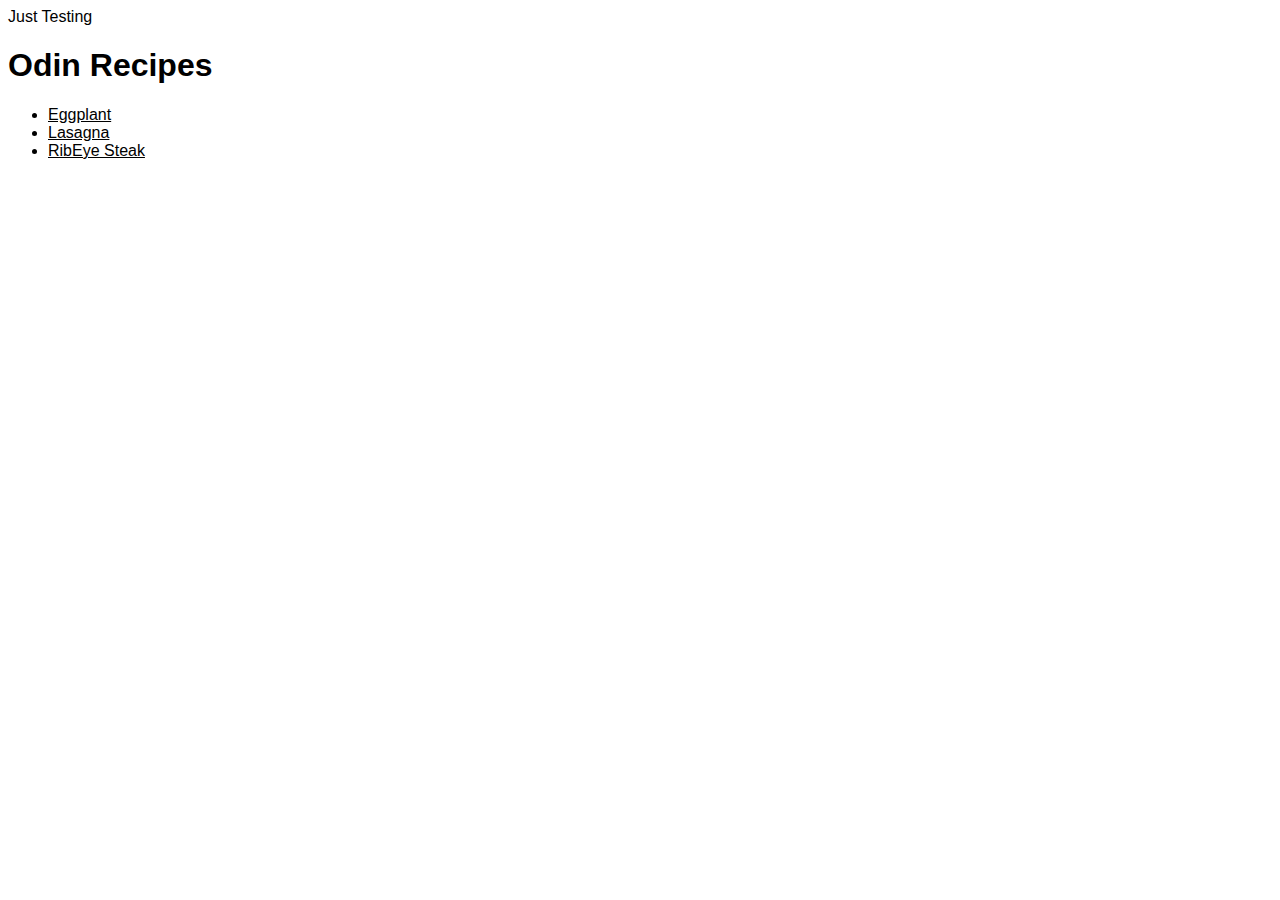
<file: index.html>
<!DOCTYPE html>
<html lang="en">
    <head>
        <meta charset="UTF-8">
        <meta name="viewport" content="width=device-width, initial-scale=1.0">
        <link rel="stylesheet" type="text/css" href="styles.css">
        <title>Odin Recipes</title>
    </head>

    <body>
        <div styles="color: white; background-color: blue;">Just Testing</div>
        <h1>Odin Recipes</h1>
        <ul>
            <!-- Windows Code
            <li><a href="file:///C:/code/odin-recipes/recipes/eggplant.html">Eggplant<br></a></li>
            <li><a href="file:///C:/code/odin-recipes/recipes/lasagna.html">Lasagna<br></a></li>
            <li><a href="file:///C:/code/odin-recipes/recipes/ribeye.html">Rib Eye Steak<br></a></li>
            -->
            <!-- Git code -->
            <li><a href="/odin-recipes/recipes/eggplant.html">Eggplant<br></a></li>
            <li><a href="/odin-recipes/recipes/lasagna.html">Lasagna<br></a></li>
            <li><a href="/odin-recipes/recipes/ribeye.html">RibEye Steak<br></a></li>
        </ul>
    </body>
</html>
</file>
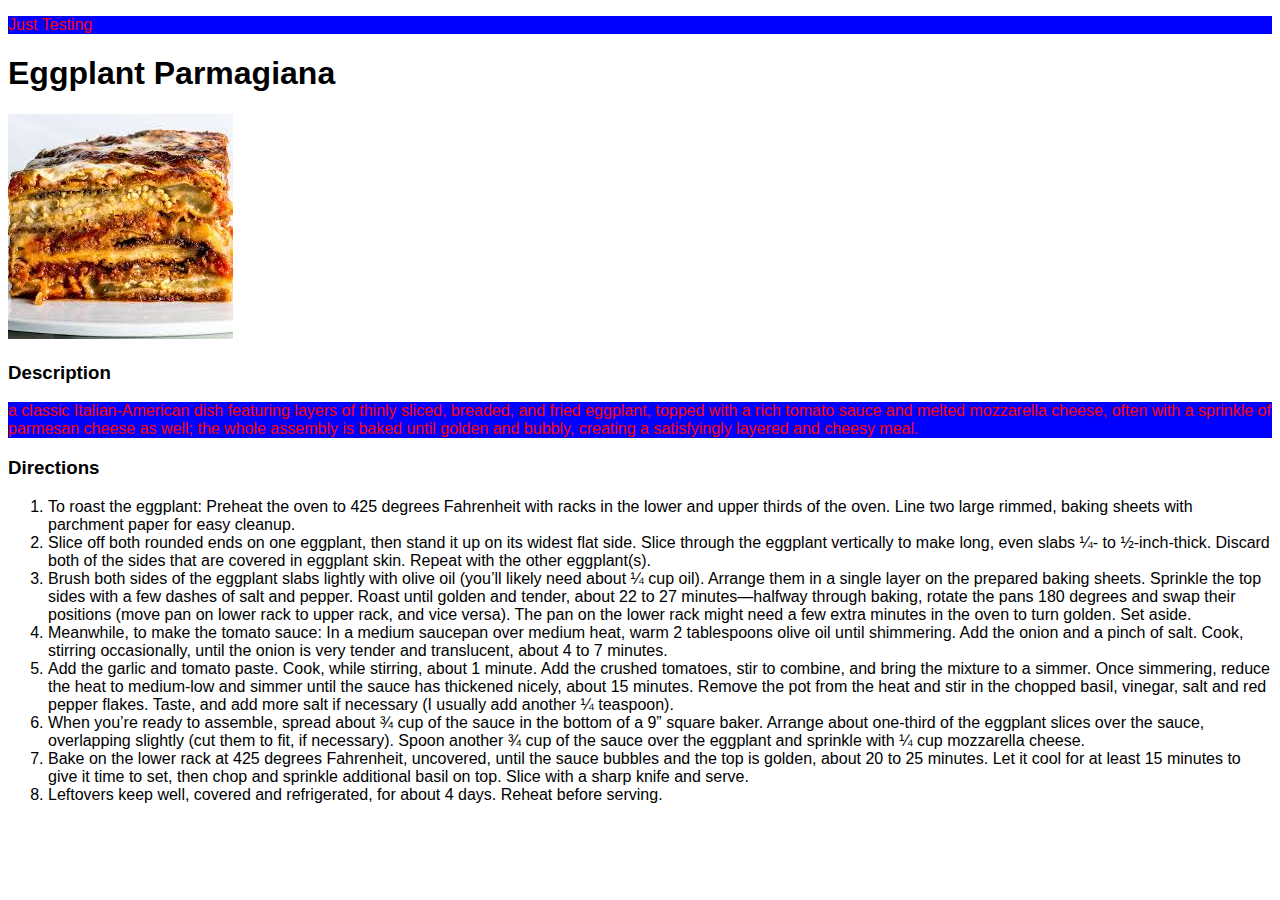
<file: recipes/eggplant.html>
<!DOCTYPE html>
<html lang="en">
<head>
    <meta charset="UTF-8">
    <meta name="viewport" content="width=device-width, initial-scale=1.0">
    <title>Document</title>
    <link rel="stylesheet" type="text/css" href="../styles.css">
</head>
<p>Just Testing</p>
<body>
    <h1>Eggplant Parmagiana</h1>
    <!-- <img src="file:///c:/Code/odin-recipes/images/eggplant.jpg" alt="Lasagna" height="310" width="310"> -->
    <img src="../images/eggplant.jpg" alt="Eggplant" height="auto" width="auto">
    <h3>Description</h3>
    <p>a classic Italian-American dish featuring layers of thinly sliced, breaded, and fried eggplant, topped with a rich tomato sauce and melted mozzarella cheese, often with a sprinkle of parmesan cheese as well; the whole assembly is baked until golden and bubbly, creating a satisfyingly layered and cheesy meal.</p>
    <h3>Directions</h3>
    <div>
        <ol>
            <li>To roast the eggplant: Preheat the oven to 425 degrees Fahrenheit with racks in the lower and upper thirds of the oven. Line two large rimmed, baking sheets with parchment paper for easy cleanup.</li>
            <Li>Slice off both rounded ends on one eggplant, then stand it up on its widest flat side. Slice through the eggplant vertically to make long, even slabs ¼- to ½-inch-thick. Discard both of the sides that are covered in eggplant skin. Repeat with the other eggplant(s).</Li>
            <li>Brush both sides of the eggplant slabs lightly with olive oil (you’ll likely need about ¼ cup oil). Arrange them in a single layer on the prepared baking sheets. Sprinkle the top sides with a few dashes of salt and pepper. Roast until golden and tender, about 22 to 27 minutes—halfway through baking, rotate the pans 180 degrees and swap their positions (move pan on lower rack to upper rack, and vice versa). The pan on the lower rack might need a few extra minutes in the oven to turn golden. Set aside.</li>
            <li>Meanwhile, to make the tomato sauce: In a medium saucepan over medium heat, warm 2 tablespoons olive oil until shimmering. Add the onion and a pinch of salt. Cook, stirring occasionally, until the onion is very tender and translucent, about 4 to 7 minutes.</li>
            <li>Add the garlic and tomato paste. Cook, while stirring, about 1 minute. Add the crushed tomatoes, stir to combine, and bring the mixture to a simmer. Once simmering, reduce the heat to medium-low and simmer until the sauce has thickened nicely, about 15 minutes. Remove the pot from the heat and stir in the chopped basil, vinegar, salt and red pepper flakes. Taste, and add more salt if necessary (I usually add another ¼ teaspoon).</li>
            <li>When you’re ready to assemble, spread about ¾ cup of the sauce in the bottom of a 9” square baker. Arrange about one-third of the eggplant slices over the sauce, overlapping slightly (cut them to fit, if necessary). Spoon another ¾ cup of the sauce over the eggplant and sprinkle with ¼ cup mozzarella cheese.</li>
            <li>Bake on the lower rack at 425 degrees Fahrenheit, uncovered, until the sauce bubbles and the top is golden, about 20 to 25 minutes. Let it cool for at least 15 minutes to give it time to set, then chop and sprinkle additional basil on top. Slice with a sharp knife and serve.</li>
            <li>Leftovers keep well, covered and refrigerated, for about 4 days. Reheat before serving.</li>
        </ol>
    </div>
</body>
</html>
</file>
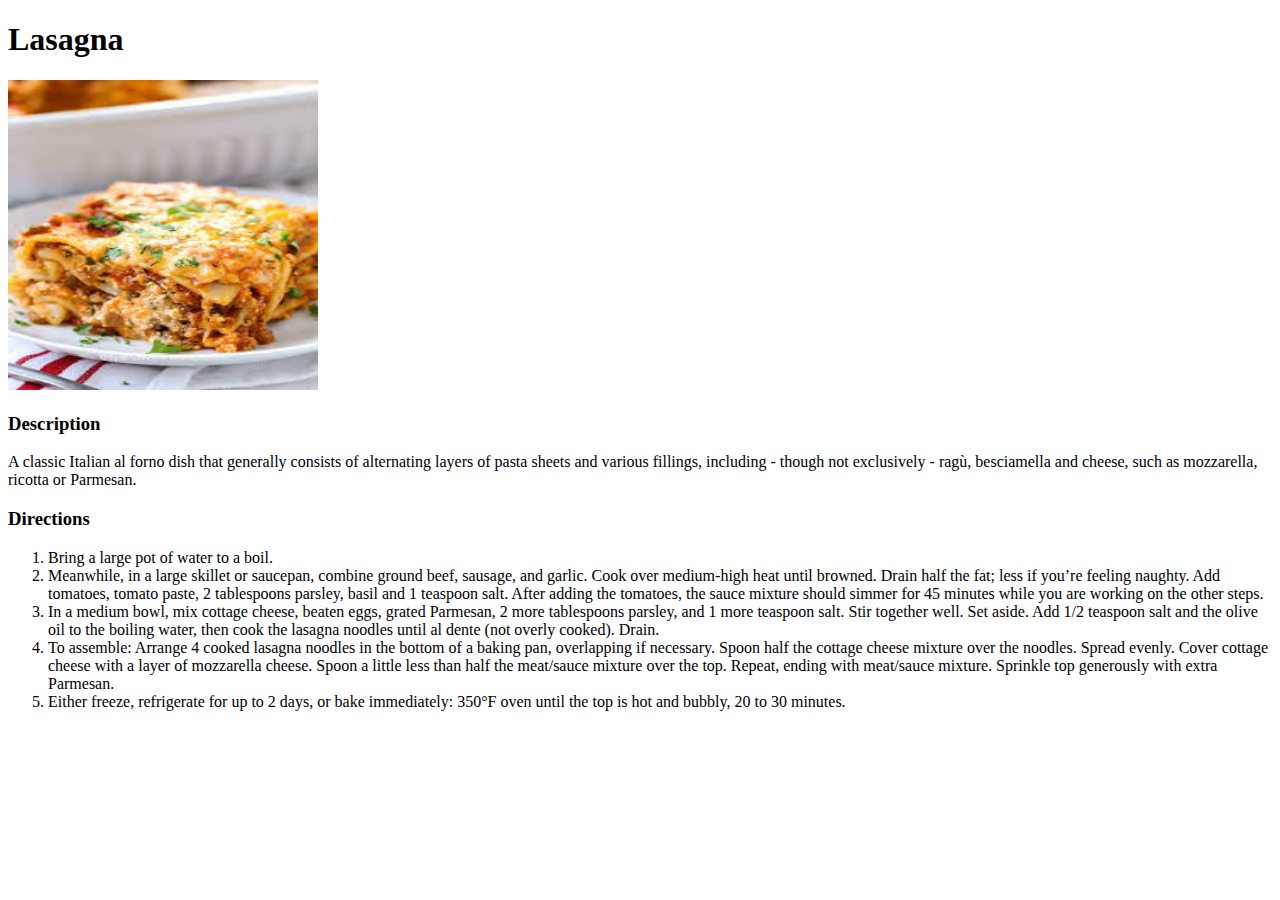
<file: recipes/lasagna.html>
<!DOCTYPE html>
<html lang="en">
<head>
    <meta charset="UTF-8">
    <meta name="viewport" content="width=device-width, initial-scale=1.0">
    <title>Document</title>
</head>
<body>
    <h1>Lasagna</h1>
    <!-- <img src="file:///c:/Code/odin-recipes/images/lasagna.jpg" alt="Lasagna" height="310" width="310"> -->
    <img src="../images/lasagna.jpg" alt="Lasagna" height="310" width="310">
    <h3>Description</h3>
    <p>A classic Italian al forno dish that generally consists of alternating layers of pasta sheets and various fillings, including - though not exclusively - ragù, besciamella and cheese, such as mozzarella, ricotta or Parmesan.</p>
    <h3>Directions</h3>
        <ol>
            <li>Bring a large pot of water to a boil.</li>
            <li>Meanwhile, in a large skillet or saucepan, combine ground beef, sausage, and garlic. Cook over medium-high heat until browned. Drain half the fat; less if you’re feeling naughty. Add tomatoes, tomato paste, 2 tablespoons parsley, basil and 1 teaspoon salt. After adding the tomatoes, the sauce mixture should simmer for 45 minutes while you are working on the other steps.</li>
            <li>In a medium bowl, mix cottage cheese, beaten eggs, grated Parmesan, 2 more tablespoons parsley, and 1 more teaspoon salt. Stir together well. Set aside. Add 1/2 teaspoon salt and the olive oil to the boiling water, then cook the lasagna noodles until al dente (not overly cooked). Drain.</li>
            <li>To assemble: Arrange 4 cooked lasagna noodles in the bottom of a baking pan, overlapping if necessary. Spoon half the cottage cheese mixture over the noodles. Spread evenly. Cover cottage cheese with a layer of mozzarella cheese. Spoon a little less than half the meat/sauce mixture over the top. Repeat, ending with meat/sauce mixture. Sprinkle top generously with extra Parmesan.</li>        
            <li>Either freeze, refrigerate for up to 2 days, or bake immediately: 350°F oven until the top is hot and bubbly, 20 to 30 minutes.</li>
        </ol>
</body>
</html>
</file>
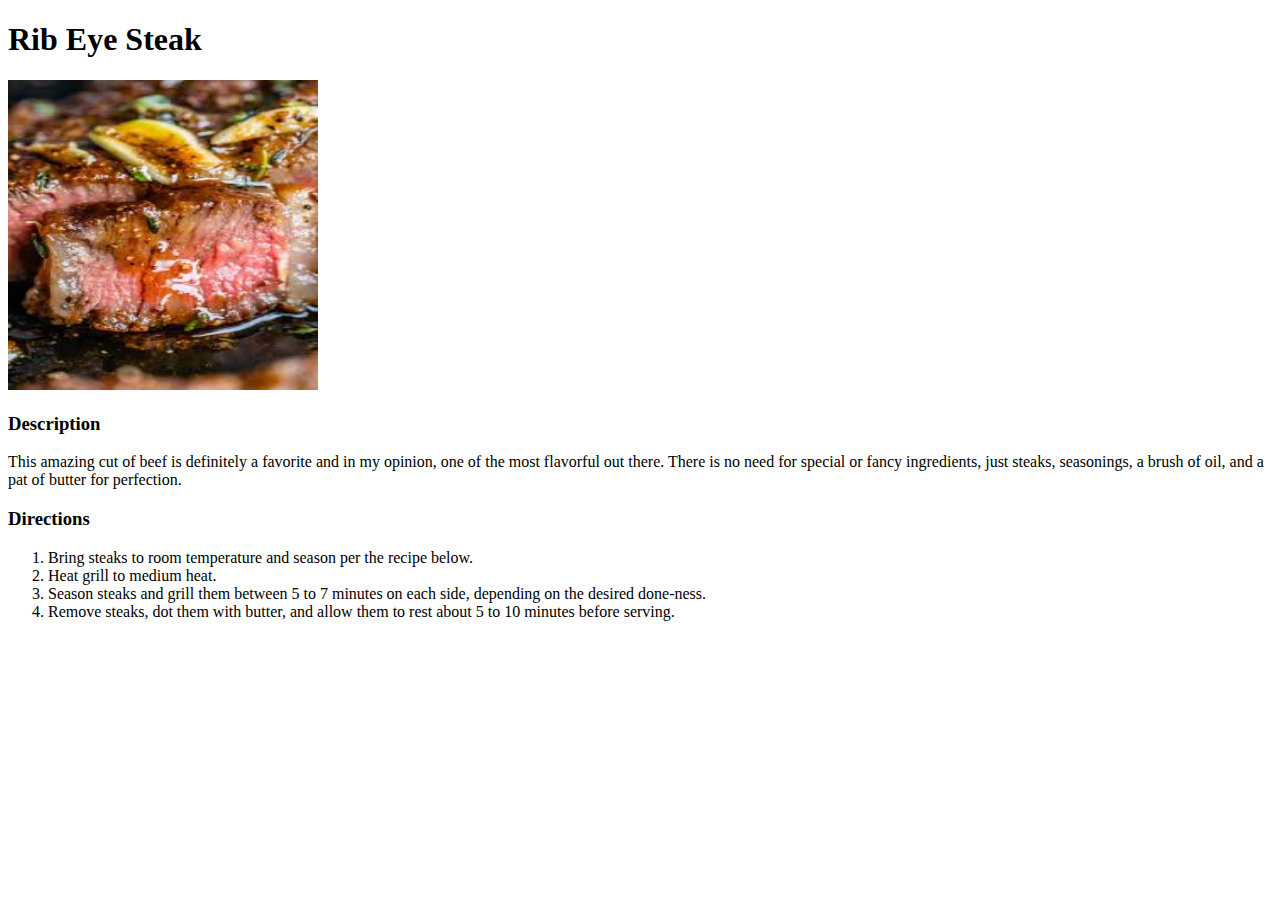
<file: recipes/ribeye.html>
<!DOCTYPE html>
<html lang="en">
<head>
    <meta charset="UTF-8">
    <meta name="viewport" content="width=device-width, initial-scale=1.0">
    <title>Document</title>
</head>
<body>
    <h1>Rib Eye Steak</h1>
    <!-- <img src="file:///c:/Code/odin-recipes/images/ribeye.jpg" alt="Lasagna" height="310" width="310"> -->
    <img src="../images/ribeye.jpg" alt="ribeye" height="310" width="310">
    <h3>Description</h3>
    <p>This amazing cut of beef is definitely a favorite and in my opinion, one of the most flavorful out there. There is no need for special or fancy ingredients, just steaks, seasonings, a brush of oil, and a pat of butter for perfection.</p>
    <h3>Directions</h3>
    <ol>
        <li>Bring steaks to room temperature and season per the recipe below.</li>
        <li>Heat grill to medium heat.</li>
        <li>Season steaks and grill them between 5 to 7 minutes on each side, depending on the desired done-ness.</li>
        <li>Remove steaks, dot them with butter, and allow them to rest about 5 to 10 minutes before serving.</li>
    </ol>
</body>
</html>
</file>
<file: styles.css>
/* styles.css */

* {
    color: black;
    background-color: white;
    font-family: Arial, Helvetica, sans-serif;
  }
  
p {
    color: red;
    background-color: blue;
  }
</file>
